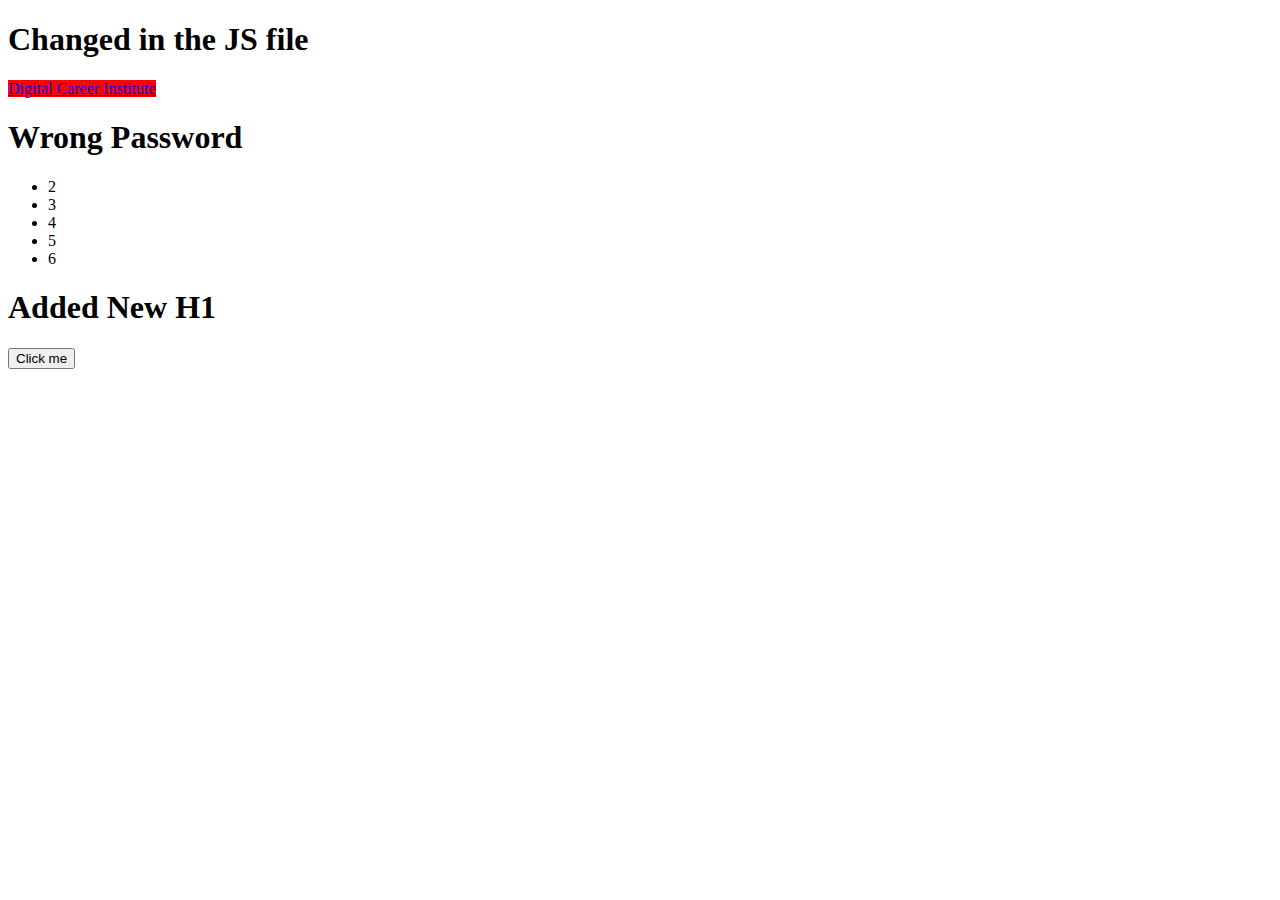
<file: W03-D02-JS-DOM-Manipulation/code/views/index.html>
<!DOCTYPE html>
<html lang="en">
<head>
    <meta charset="UTF-8">
    <meta name="viewport" content="width=device-width, initial-scale=1.0">
    <title>Document</title>
</head>
<body>
    
    <h1 id="first-h1">First Element</h1>

    <a id="link-tag" href="https://www.google.com">go to google</a>
    
    <h1 style="display: none;" id="warning">Wrong Password</h1>

    <ul>
        <li class="all-lis">2</li>
        <li class="all-lis">3</li>
        <li class="all-lis">4</li>
        <li class="all-lis">5</li>
        <li class="all-lis">6</li>
    </ul>

    <div id="container">

    </div>

    <button onclick="clickButton()" id="button">Click me</button>



    <script src="../scripts/index.js"></script>
</body>
</html>
</file>
